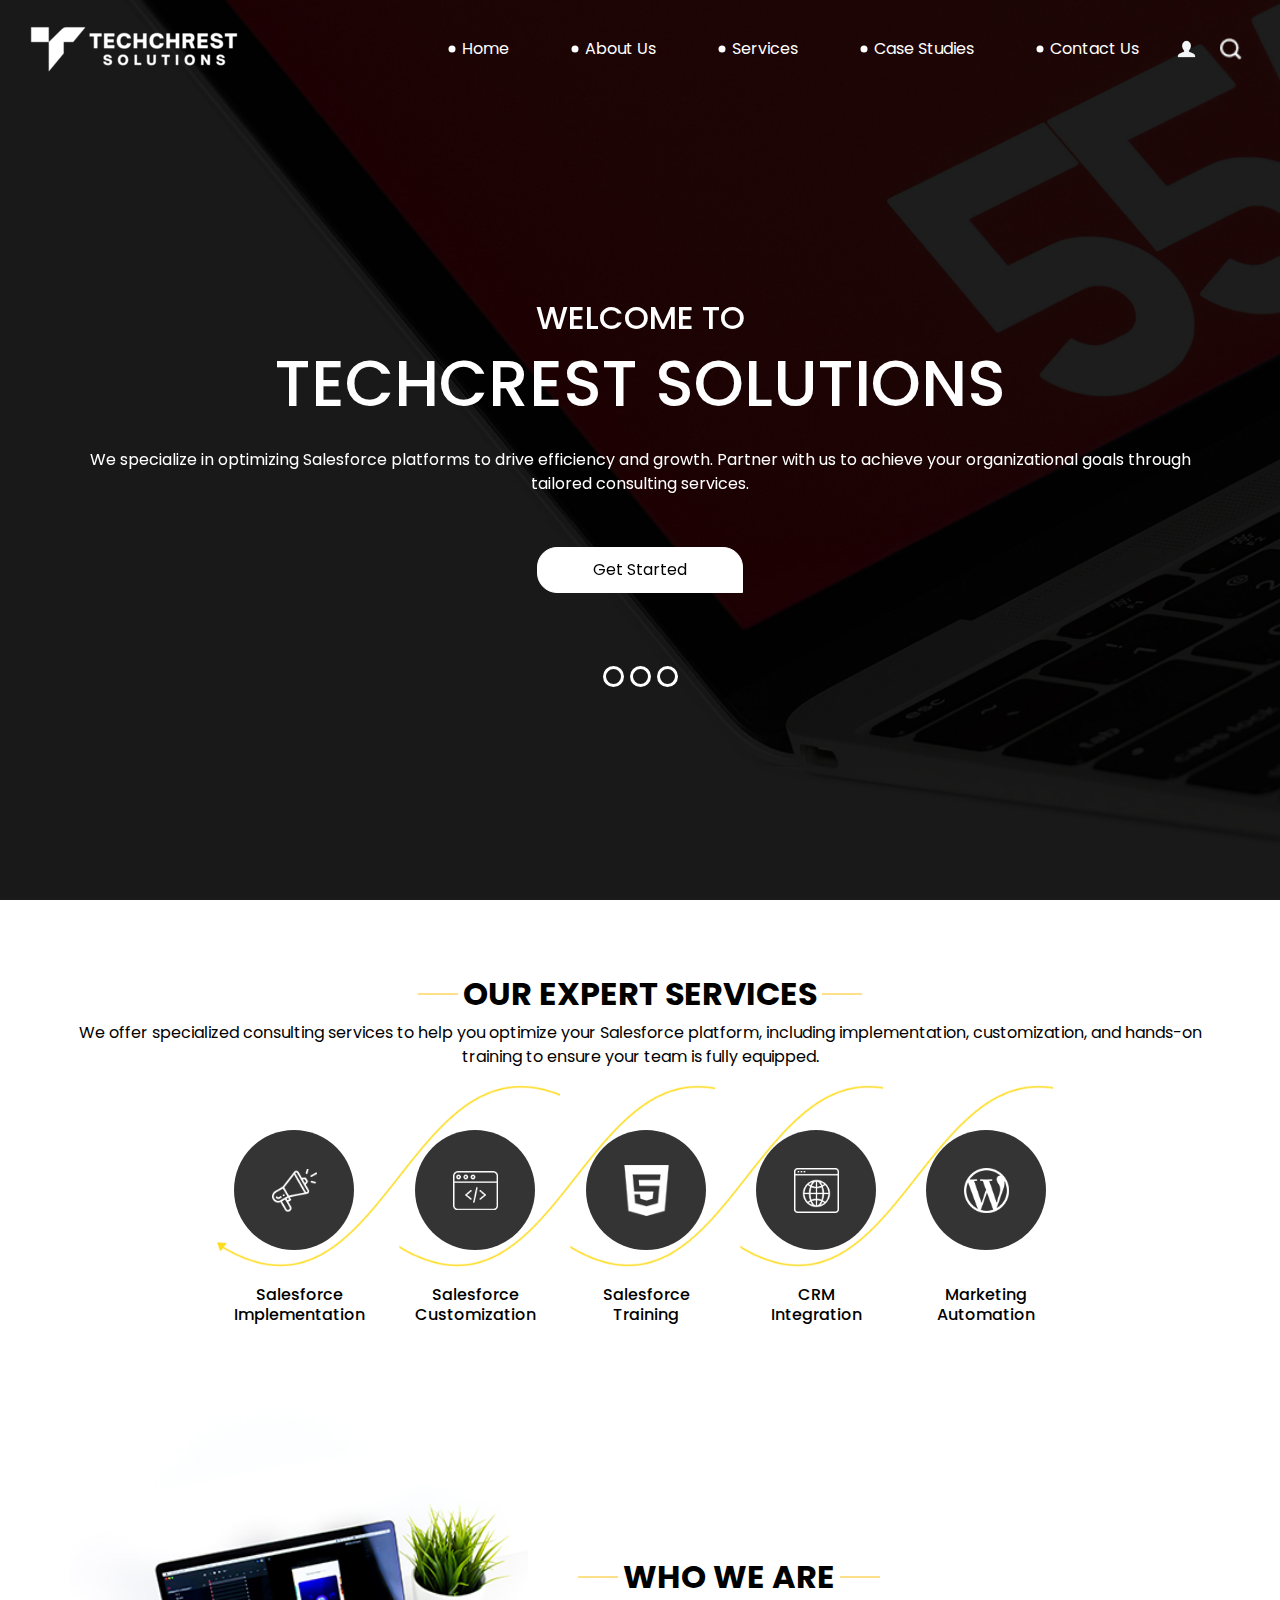
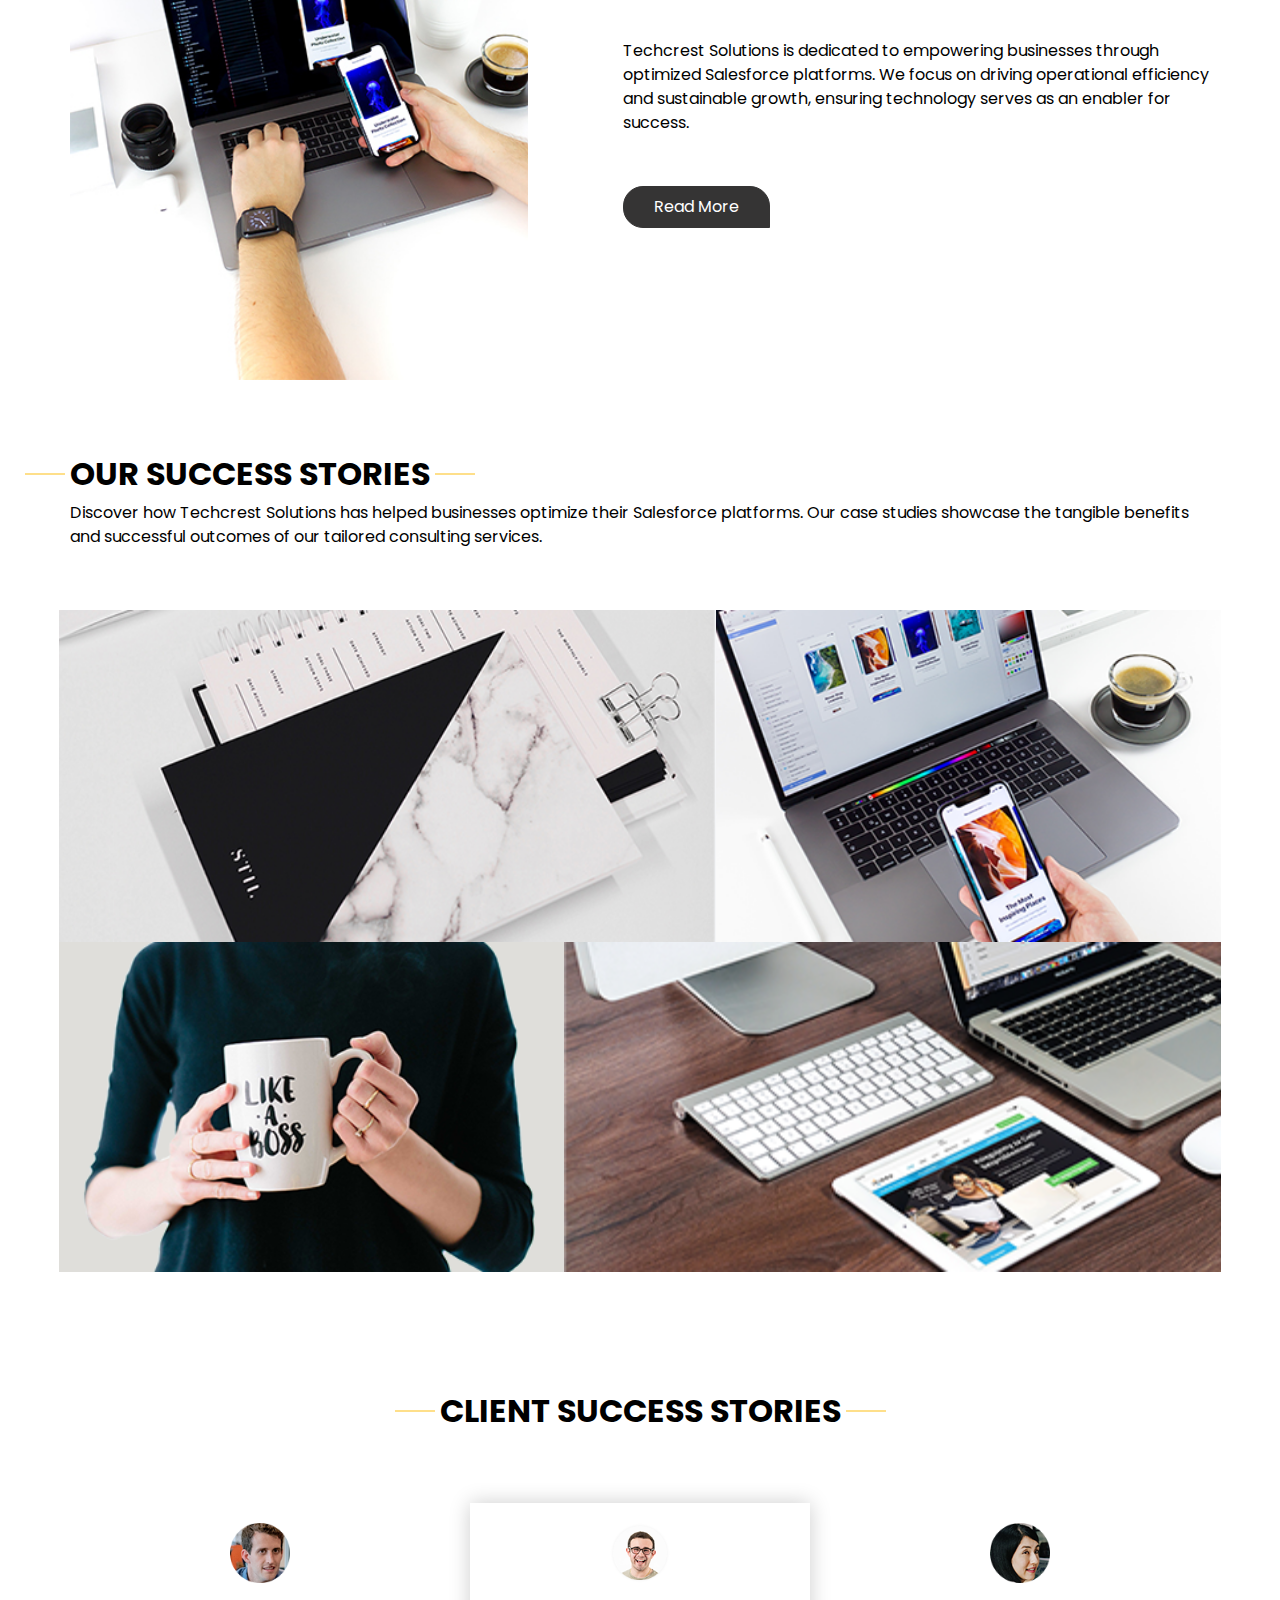
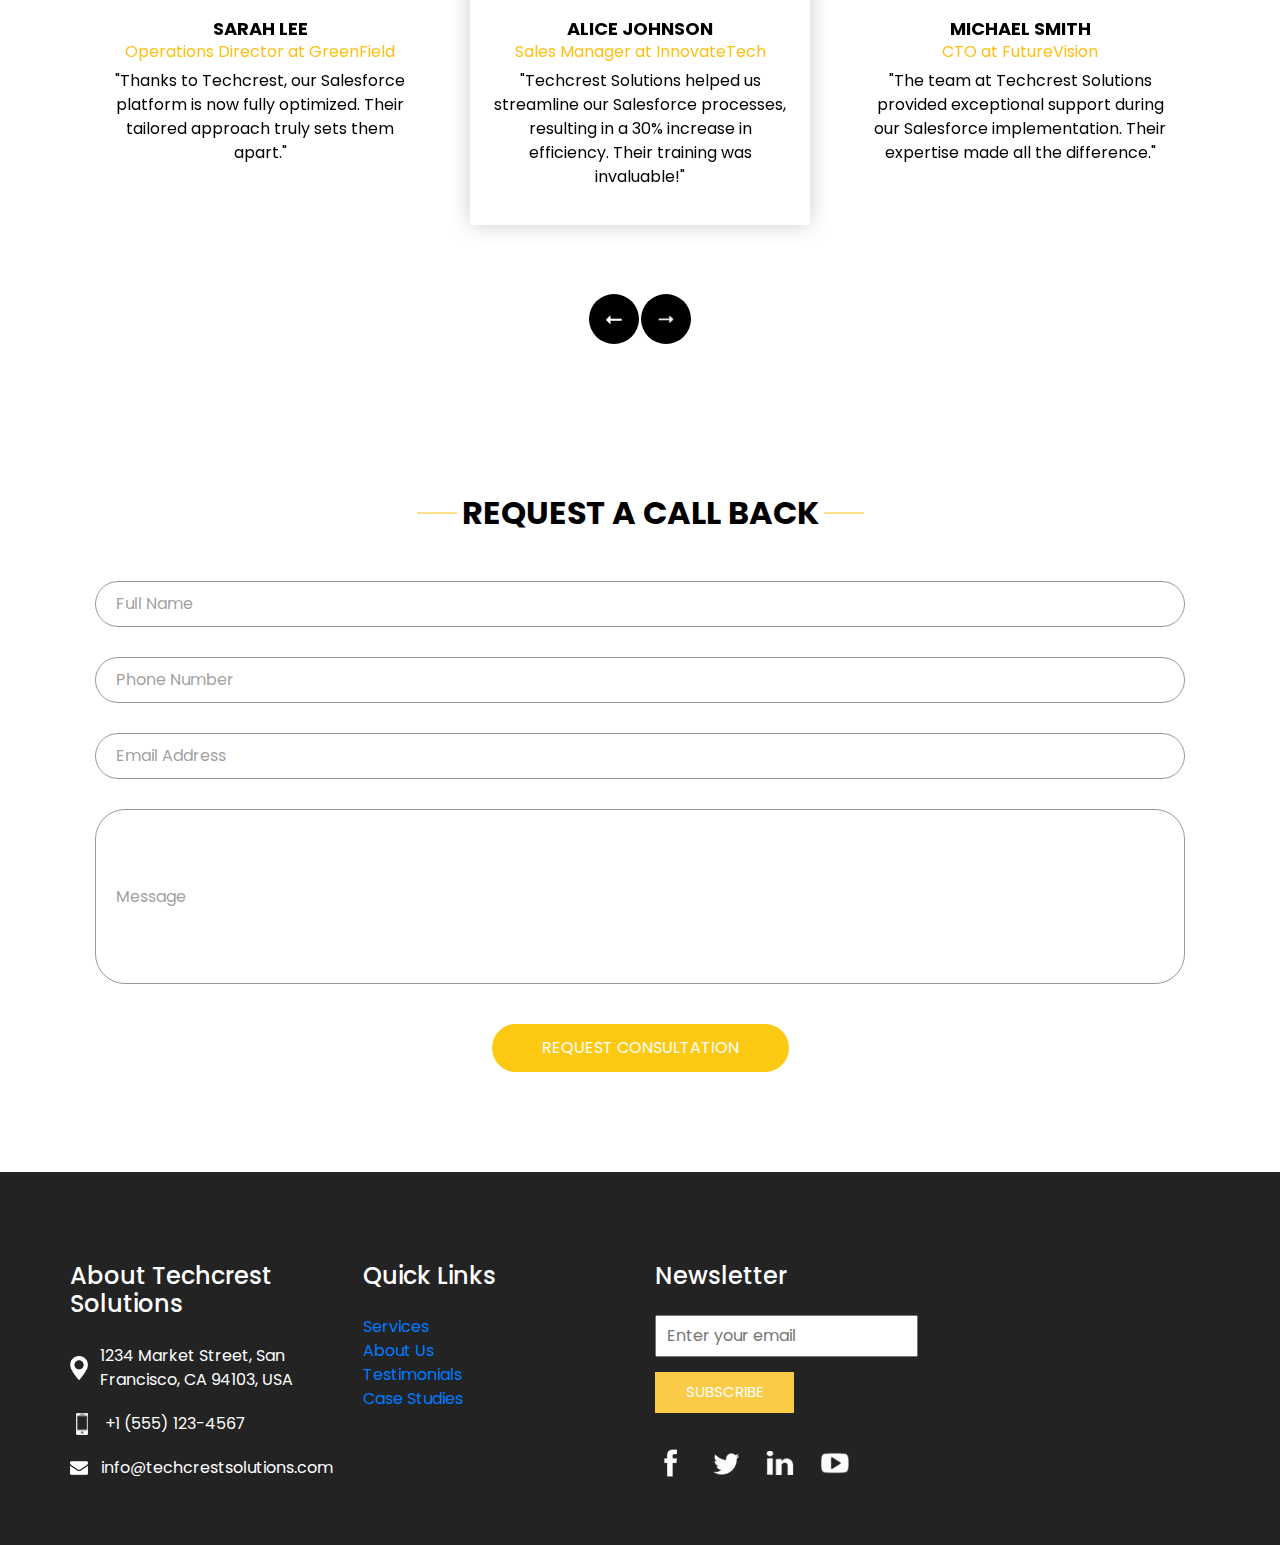
<file: index.html>
<!DOCTYPE html>
<html>

<head>
  <!-- Basic -->
  <meta charset="utf-8" />
  <meta http-equiv="X-UA-Compatible" content="IE=edge" />
  <!-- Mobile Metas -->
  <meta name="viewport" content="width=device-width, initial-scale=1, shrink-to-fit=no" />
  <!-- Site Metas -->
  <meta name="keywords" content="Salesforce, Consulting, CRM, Techcrest Solutions" />
  <meta name="description" content="Techcrest Solutions specializes in optimizing Salesforce platforms to drive efficiency and growth." />
  <meta name="author" content="Techcrest Solutions" />

  <title>Techcrest Solutions</title>

  <!-- slider stylesheet -->
  <link rel="stylesheet" type="text/css" href="https://cdnjs.cloudflare.com/ajax/libs/OwlCarousel2/2.3.4/assets/owl.carousel.min.css" />
  <!-- bootstrap core css -->
  <link rel="stylesheet" type="text/css" href="css/bootstrap.css" />
  <!-- fonts style -->
  <link href="https://fonts.googleapis.com/css?family=Open+Sans:400,700|Poppins:400,700&display=swap" rel="stylesheet">
  <!-- Custom styles for this template -->
  <link href="css/style.css" rel="stylesheet" />
  <!-- responsive style -->
  <link href="css/responsive.css" rel="stylesheet" />
</head>

<body>
  <div class="hero_area">
    <!-- header section starts -->
    <header class="header_section">
      <div class="container-fluid">
        <nav class="navbar navbar-expand-lg custom_nav-container pt-3">
          <a class="navbar-brand" href="index.html">
            <span>
              <img src="./images/logo.png" alt="Techcrest Solutions">
            </span>
          </a>
          <button class="navbar-toggler" type="button" data-toggle="collapse" data-target="#navbarSupportedContent" aria-controls="navbarSupportedContent" aria-expanded="false" aria-label="Toggle navigation">
            <span class="navbar-toggler-icon"></span>
          </button>

          <div class="collapse navbar-collapse" id="navbarSupportedContent">
            <div class="d-flex ml-auto flex-column flex-lg-row align-items-center">
              <ul class="navbar-nav">
                <li class="nav-item active">
                  <a class="nav-link" href="index.html">Home <span class="sr-only">(current)</span></a>
                </li>
                <li class="nav-item">
                  <a class="nav-link" href="#about">About Us</a>
                </li>
                <li class="nav-item">
                  <a class="nav-link" href="#services">Services</a>
                </li>
                <li class="nav-item">
                  <a class="nav-link" href="#portfolio">Case Studies</a>
                </li>
                <li class="nav-item">
                  <a class="nav-link" href="#contact">Contact Us</a>
                </li>
              </ul>
              <div class="user_option">
                <a href="">
                  <img src="images/user.png" alt="User">
                </a>
                <form class="form-inline my-2 my-lg-0 ml-0 ml-lg-4 mb-3 mb-lg-0">
                  <button class="btn my-2 my-sm-0 nav_search-btn" type="submit"></button>
                </form>
              </div>
            </div>
          </div>
        </nav>
      </div>
    </header>
    <!-- end header section -->
    <!-- slider section -->
    <section class="slider_section position-relative">
      <div class="container">
        <div id="carouselExampleIndicators" class="carousel slide" data-ride="carousel">
          <ol class="carousel-indicators">
            <li data-target="#carouselExampleIndicators" data-slide-to="0" class="active"></li>
            <li data-target="#carouselExampleIndicators" data-slide-to="1"></li>
            <li data-target="#carouselExampleIndicators" data-slide-to="2"></li>
          </ol>
          <div class="carousel-inner">
            <div class="carousel-item active">
              <div class="row">
                <div class="col">
                  <div class="detail-box">
                    <div>
                      <h2>Welcome to</h2>
                      <h1>Techcrest Solutions</h1>
                      <p>We specialize in optimizing Salesforce platforms to drive efficiency and growth. Partner with us to achieve your organizational goals through tailored consulting services.</p>
                      <div>
                        <a href="#contact">Get Started</a>
                      </div>
                    </div>
                  </div>
                </div>
              </div>
            </div>
            <!-- Repeat carousel items for more slides if needed -->
          </div>
        </div>
      </div>
    </section>
    <!-- end slider section -->
  </div>

  <!-- Services section -->
  <section class="do_section layout_padding">
    <div class="container">
      <div class="heading_container">
        <h2>
          Our Expert Services
        </h2>
        <p>
          We offer specialized consulting services to help you optimize your Salesforce platform, including implementation, customization, and hands-on training to ensure your team is fully equipped.
        </p>
      </div>
      <div class="do_container">
        <div class="box arrow-start arrow_bg">
          <div class="img-box">
            <img src="images/d-1.png" alt="">
          </div>
          <div class="detail-box">
            <h6>
              Salesforce<br>Implementation
            </h6>
          </div>
        </div>
        <div class="box arrow-middle arrow_bg">
          <div class="img-box">
            <img src="images/d-2.png" alt="">
          </div>
          <div class="detail-box">
            <h6>
              Salesforce<br>Customization
            </h6>
          </div>
        </div>
        <div class="box arrow-middle arrow_bg">
          <div class="img-box">
            <img src="images/d-3.png" alt="">
          </div>
          <div class="detail-box">
            <h6>
              Salesforce<br>Training
            </h6>
          </div>
        </div>
        <div class="box arrow-end arrow_bg">
          <div class="img-box">
            <img src="images/d-4.png" alt="">
          </div>
          <div class="detail-box">
            <h6>
              CRM<br>Integration
            </h6>
          </div>
        </div>
        <div class="box ">
          <div class="img-box">
            <img src="images/d-5.png" alt="">
          </div>
          <div class="detail-box">
            <h6>
              Marketing<br>Automation
            </h6>
          </div>
        </div>
      </div>
    </div>
  </section>
  <!-- end Services section -->

  <!-- About section -->
  <section id="about" class="who_section">
    <div class="container">
      <div class="row">
        <div class="col-md-5">
          <div class="img-box">
            <img src="images/who-img.jpg" alt="About Techcrest Solutions">
          </div>
        </div>
        <div class="col-md-7">
          <div class="detail-box">
            <div class="heading_container">
              <h2>Who We Are</h2>
            </div>
            <p>Techcrest Solutions is dedicated to empowering businesses through optimized Salesforce platforms. We focus on driving operational efficiency and sustainable growth, ensuring technology serves as an enabler for success.</p>
            <div>
              <a href="#">Read More</a>
            </div>
          </div>
        </div>
      </div>
    </div>
  </section>
  <!-- end About section -->

  <!-- Creative Works section -->
  <section id="portfolio" class="work_section layout_padding">
    <div class="container">
      <div class="heading_container">
        <h2>Our Success Stories</h2>
        <p>Discover how Techcrest Solutions has helped businesses optimize their Salesforce platforms. Our case studies showcase the tangible benefits and successful outcomes of our tailored consulting services.</p>
      </div>
      <div class="work_container layout_padding2">
        <div class="box b-1">
          <img src="images/w-1.png" alt="">
        </div>
        <div class="box b-2">
          <img src="images/w-2.png" alt="">
        </div>
        <div class="box b-3">
          <img src="images/w-3.png" alt="">
        </div>
        <div class="box b-4">
          <img src="images/w-4.png" alt="">
        </div>
      </div>
    </div>
  </section>
  <!-- end Creative Works section -->

  <!-- Testimonials section -->
  <section id="testimonials" class="client_section">
    <div class="container">
      <div class="heading_container">
        <h2>Client Success Stories</h2>
      </div>
      <div class="carousel-wrap">
        <div class="owl-carousel">
          <div class="item">
            <div class="box">
              <div class="img-box">
                <img src="images/c-1.png" alt="Alice Johnson">
              </div>
              <div class="detail-box">
                <h5>Alice Johnson<br><span>Sales Manager at InnovateTech</span></h5>
                <p>"Techcrest Solutions helped us streamline our Salesforce processes, resulting in a 30% increase in efficiency. Their training was invaluable!"</p>
              </div>
            </div>
          </div>
          <div class="item">
            <div class="box">
              <div class="img-box">
                <img src="images/c-2.png" alt="Michael Smith">
              </div>
              <div class="detail-box">
                <h5>Michael Smith<br><span>CTO at FutureVision</span></h5>
                <p>"The team at Techcrest Solutions provided exceptional support during our Salesforce implementation. Their expertise made all the difference."</p>
              </div>
            </div>
          </div>
          <div class="item">
            <div class="box">
              <div class="img-box">
                <img src="images/c-3.png" alt="Sarah Lee">
              </div>
              <div class="detail-box">
                <h5>Sarah Lee<br><span>Operations Director at GreenField</span></h5>
                <p>"Thanks to Techcrest, our Salesforce platform is now fully optimized. Their tailored approach truly sets them apart."</p>
              </div>
            </div>
          </div>
        </div>
      </div>
    </div>
  </section>
  <!-- end Testimonials section -->

  <!-- Contact section -->
  <section id="contact" class="contact_section layout_padding">
    <div class="container">
      <div class="heading_container">
        <h2>Request A Call Back</h2>
      </div>
      <div class="contact-form">
        <form action="">
          <div>
            <input type="text" placeholder="Full Name" required>
          </div>
          <div>
            <input type="text" placeholder="Phone Number" required>
          </div>
          <div>
            <input type="email" placeholder="Email Address" required>
          </div>
          <div>
            <input type="text" placeholder="Message" class="input_message">
          </div>
          <div class="d-flex justify-content-center">
            <button type="submit" class="btn_on-hover">Request Consultation</button>
          </div>
        </form>
      </div>
    </div>
  </section>
  <!-- end Contact section -->

  <!-- Footer section -->
  <section class="info_section">
    <div class="container">
      <div class="row">
        <div class="col-md-3">
          <div class="info_contact">
            <h5>About Techcrest Solutions</h5>
            <div>
              <div class="img-box">
                <img src="images/location-white.png" width="18px" alt="Location">
              </div>
              <p>1234 Market Street, San Francisco, CA 94103, USA</p>
            </div>
            <div>
              <div class="img-box">
                <img src="images/telephone-white.png" width="12px" alt="Telephone">
              </div>
              <p>+1 (555) 123-4567</p>
            </div>
            <div>
              <div class="img-box">
                <img src="images/envelope-white.png" width="18px" alt="Email">
              </div>
              <p>info@techcrestsolutions.com</p>
            </div>
          </div>
        </div>
        <div class="col-md-3">
          <div class="info_info">
            <h5>Quick Links</h5>
            <p>
              <a href="#services">Services</a><br>
              <a href="#about">About Us</a><br>
              <a href="#testimonials">Testimonials</a><br>
              <a href="#portfolio">Case Studies</a>
            </p>
          </div>
        </div>
        <div class="col-md-3">
          <div class="info_form">
            <h5>Newsletter</h5>
            <form action="">
              <input type="email" placeholder="Enter your email">
              <button>Subscribe</button>
            </form>
            <div class="social_box">
              <a href="">
                <img src="images/fb.png" alt="Facebook">
              </a>
              <a href="">
                <img src="images/twitter.png" alt="Twitter">
              </a>
              <a href="">
                <img src="images/linkedin.png" alt="LinkedIn">
              </a>
              <a href="">
                <img src="images/youtube.png" alt="YouTube">
              </a>
            </div>
          </div>
        </div>
      </div>
    </div>
  </section>
  <!-- end Footer section -->

  <script type="text/javascript" src="js/jquery-3.4.1.min.js"></script>
  <script type="text/javascript" src="js/bootstrap.js"></script>
  <script type="text/javascript" src="https://cdnjs.cloudflare.com/ajax/libs/OwlCarousel2/2.3.4/owl.carousel.min.js"></script>
  <!-- owl carousel script -->
  <script type="text/javascript">
    $(".owl-carousel").owlCarousel({
      loop: true,
      margin: 0,
      navText: [],
      center: true,
      autoplay: true,
      autoplayHoverPause: true,
      responsive: {
        0: {
          items: 1
        },
        1000: {
          items: 3
        }
      }
    });
  </script>
</body>

</html>
</file>
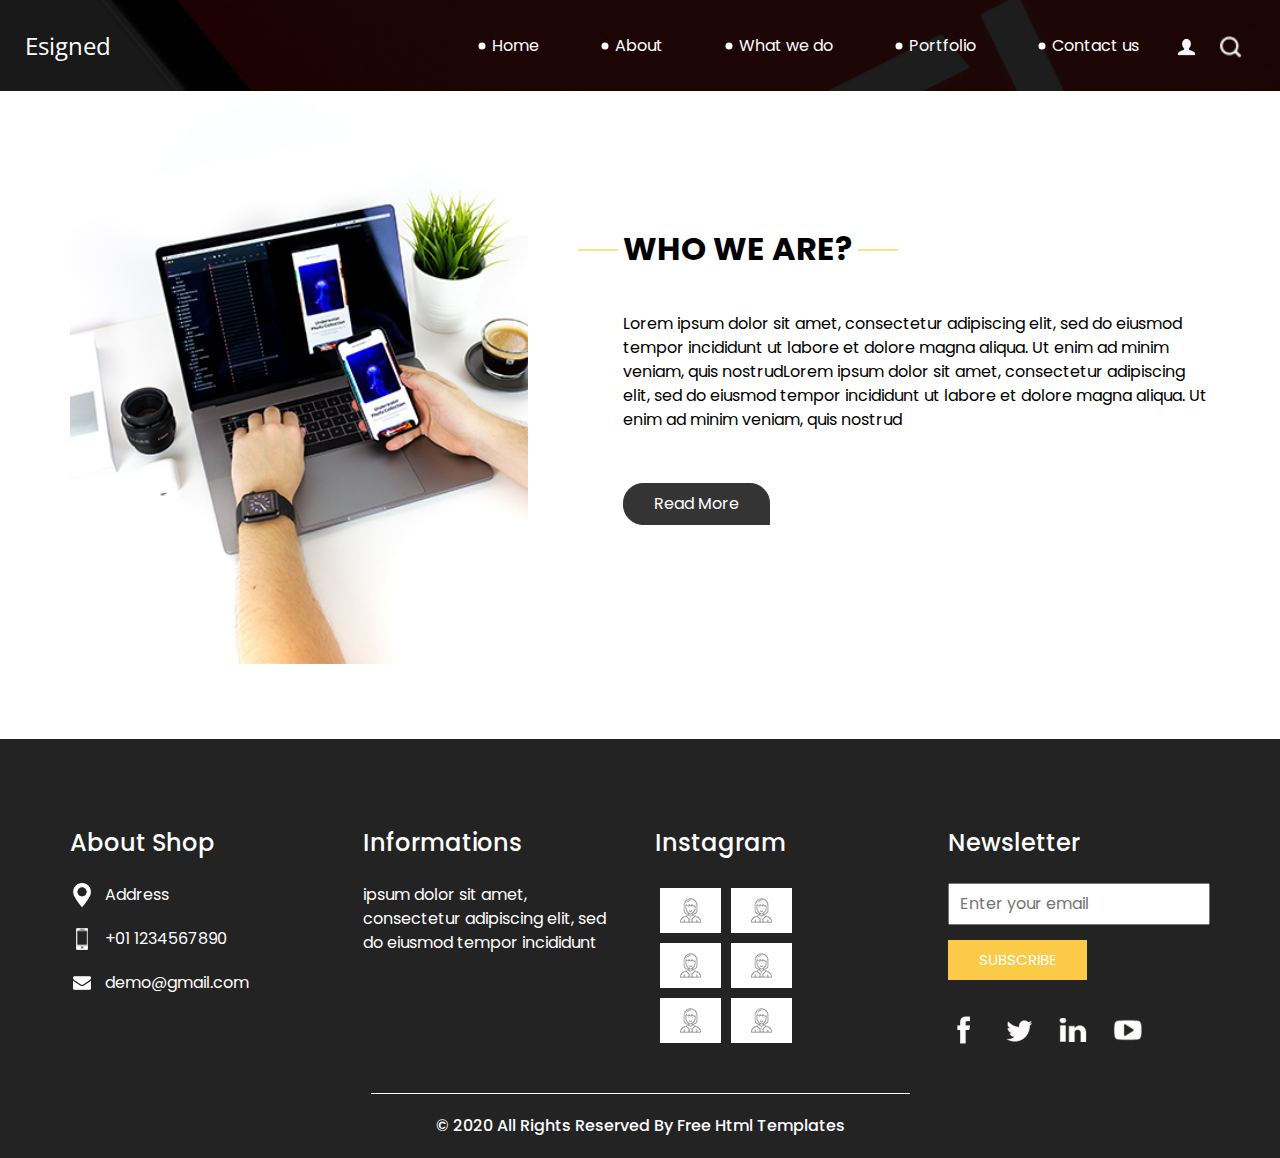
<file: about.html>
<!DOCTYPE html>
<html>

<head>
  <!-- Basic -->
  <meta charset="utf-8" />
  <meta http-equiv="X-UA-Compatible" content="IE=edge" />
  <!-- Mobile Metas -->
  <meta name="viewport" content="width=device-width, initial-scale=1, shrink-to-fit=no" />
  <!-- Site Metas -->
  <meta name="keywords" content="" />
  <meta name="description" content="" />
  <meta name="author" content="" />

  <title>Esigned</title>

  <!-- slider stylesheet -->
  <!-- slider stylesheet -->
  <link rel="stylesheet" type="text/css" href="https://cdnjs.cloudflare.com/ajax/libs/OwlCarousel2/2.3.4/assets/owl.carousel.min.css" />

  <!-- bootstrap core css -->
  <link rel="stylesheet" type="text/css" href="css/bootstrap.css" />

  <!-- fonts style -->
  <link href="https://fonts.googleapis.com/css?family=Open+Sans:400,700|Poppins:400,700&display=swap" rel="stylesheet">
  <!-- Custom styles for this template -->
  <link href="css/style.css" rel="stylesheet" />
  <!-- responsive style -->
  <link href="css/responsive.css" rel="stylesheet" />
</head>

<body class="sub_page">
  <div class="hero_area">
    <!-- header section strats -->
    <header class="header_section">
      <div class="container-fluid">
        <nav class="navbar navbar-expand-lg custom_nav-container pt-3">
          <a class="navbar-brand" href="index.html">
            <span>
              Esigned
            </span>
          </a>
          <button class="navbar-toggler" type="button" data-toggle="collapse" data-target="#navbarSupportedContent" aria-controls="navbarSupportedContent" aria-expanded="false" aria-label="Toggle navigation">
            <span class="navbar-toggler-icon"></span>
          </button>

          <div class="collapse navbar-collapse" id="navbarSupportedContent">
            <div class="d-flex ml-auto flex-column flex-lg-row align-items-center">
              <ul class="navbar-nav  ">
                <li class="nav-item active">
                  <a class="nav-link" href="index.html">Home <span class="sr-only">(current)</span></a>
                </li>
                <li class="nav-item">
                  <a class="nav-link" href="about.html"> About </a>
                </li>
                <li class="nav-item">
                  <a class="nav-link" href="do.html"> What we do </a>
                </li>
                <li class="nav-item">
                  <a class="nav-link" href="portfolio.html"> Portfolio </a>
                </li>
                <li class="nav-item">
                  <a class="nav-link" href="contact.html">Contact us</a>
                </li>
              </ul>
              <div class="user_option">
                <a href="">
                  <img src="images/user.png" alt="">
                </a>
                <form class="form-inline my-2 my-lg-0 ml-0 ml-lg-4 mb-3 mb-lg-0">
                  <button class="btn  my-2 my-sm-0 nav_search-btn" type="submit"></button>
                </form>
              </div>
            </div>
          </div>
        </nav>
      </div>
    </header>
    <!-- end header section -->
  </div>


  <!-- who section -->

  <section class="who_section layout_padding">
    <div class="container">
      <div class="row">
        <div class="col-md-5">
          <div class="img-box">
            <img src="images/who-img.jpg" alt="">
          </div>
        </div>
        <div class="col-md-7">
          <div class="detail-box">
            <div class="heading_container">
              <h2>
                WHO WE ARE?
              </h2>
            </div>
            <p>
              Lorem ipsum dolor sit amet, consectetur adipiscing elit, sed do eiusmod tempor incididunt ut labore et
              dolore magna aliqua. Ut enim ad minim veniam, quis nostrudLorem ipsum dolor sit amet, consectetur
              adipiscing elit, sed do eiusmod tempor incididunt ut labore et dolore magna aliqua. Ut enim ad minim
              veniam, quis nostrud
            </p>
            <div>
              <a href="">
                Read More
              </a>
            </div>
          </div>
        </div>
      </div>
    </div>
  </section>

  <!-- end who section -->


  <!-- info section -->
  <section class="info_section ">
    <div class="container">
      <div class="row">
        <div class="col-md-3">
          <div class="info_contact">
            <h5>
              About Shop
            </h5>
            <div>
              <div class="img-box">
                <img src="images/location-white.png" width="18px" alt="">
              </div>
              <p>
                Address
              </p>
            </div>
            <div>
              <div class="img-box">
                <img src="images/telephone-white.png" width="12px" alt="">
              </div>
              <p>
                +01 1234567890
              </p>
            </div>
            <div>
              <div class="img-box">
                <img src="images/envelope-white.png" width="18px" alt="">
              </div>
              <p>
                demo@gmail.com
              </p>
            </div>
          </div>
        </div>
        <div class="col-md-3">
          <div class="info_info">
            <h5>
              Informations
            </h5>
            <p>
              ipsum dolor sit amet, consectetur adipiscing elit, sed do eiusmod tempor incididunt
            </p>
          </div>
        </div>

        <div class="col-md-3">
          <div class="info_insta">
            <h5>
              Instagram
            </h5>
            <div class="insta_container">
              <div>
                <a href="">
                  <div class="insta-box b-1">
                    <img src="images/insta.png" alt="">
                  </div>
                </a>
                <a href="">
                  <div class="insta-box b-2">
                    <img src="images/insta.png" alt="">
                  </div>
                </a>
              </div>

              <div>
                <a href="">
                  <div class="insta-box b-3">
                    <img src="images/insta.png" alt="">
                  </div>
                </a>
                <a href="">
                  <div class="insta-box b-4">
                    <img src="images/insta.png" alt="">
                  </div>
                </a>
              </div>
              <div>
                <a href="">
                  <div class="insta-box b-3">
                    <img src="images/insta.png" alt="">
                  </div>
                </a>
                <a href="">
                  <div class="insta-box b-4">
                    <img src="images/insta.png" alt="">
                  </div>
                </a>
              </div>
            </div>
          </div>
        </div>
        <div class="col-md-3">
          <div class="info_form ">
            <h5>
              Newsletter
            </h5>
            <form action="">
              <input type="email" placeholder="Enter your email">
              <button>
                Subscribe
              </button>
            </form>
            <div class="social_box">
              <a href="">
                <img src="images/fb.png" alt="">
              </a>
              <a href="">
                <img src="images/twitter.png" alt="">
              </a>
              <a href="">
                <img src="images/linkedin.png" alt="">
              </a>
              <a href="">
                <img src="images/youtube.png" alt="">
              </a>
            </div>
          </div>
        </div>
      </div>
    </div>
  </section>

  <!-- end info_section -->


  <!-- footer section -->
  <section class="container-fluid footer_section">
    <p>
      &copy; 2020 All Rights Reserved By
      <a href="https://html.design/">Free Html Templates</a>
    </p>
  </section>
  <!-- footer section -->

  <script type="text/javascript" src="js/jquery-3.4.1.min.js"></script>
  <script type="text/javascript" src="js/bootstrap.js"></script>
  <script type="text/javascript" src="https://cdnjs.cloudflare.com/ajax/libs/OwlCarousel2/2.3.4/owl.carousel.min.js">
  </script>
  <!-- owl carousel script 
    -->
  <script type="text/javascript">
    $(".owl-carousel").owlCarousel({
      loop: true,
      margin: 0,
      navText: [],
      center: true,
      autoplay: true,
      autoplayHoverPause: true,
      responsive: {
        0: {
          items: 1
        },
        1000: {
          items: 3
        }
      }
    });
  </script>
  <!-- end owl carousel script -->

</body>

</html>
</file>
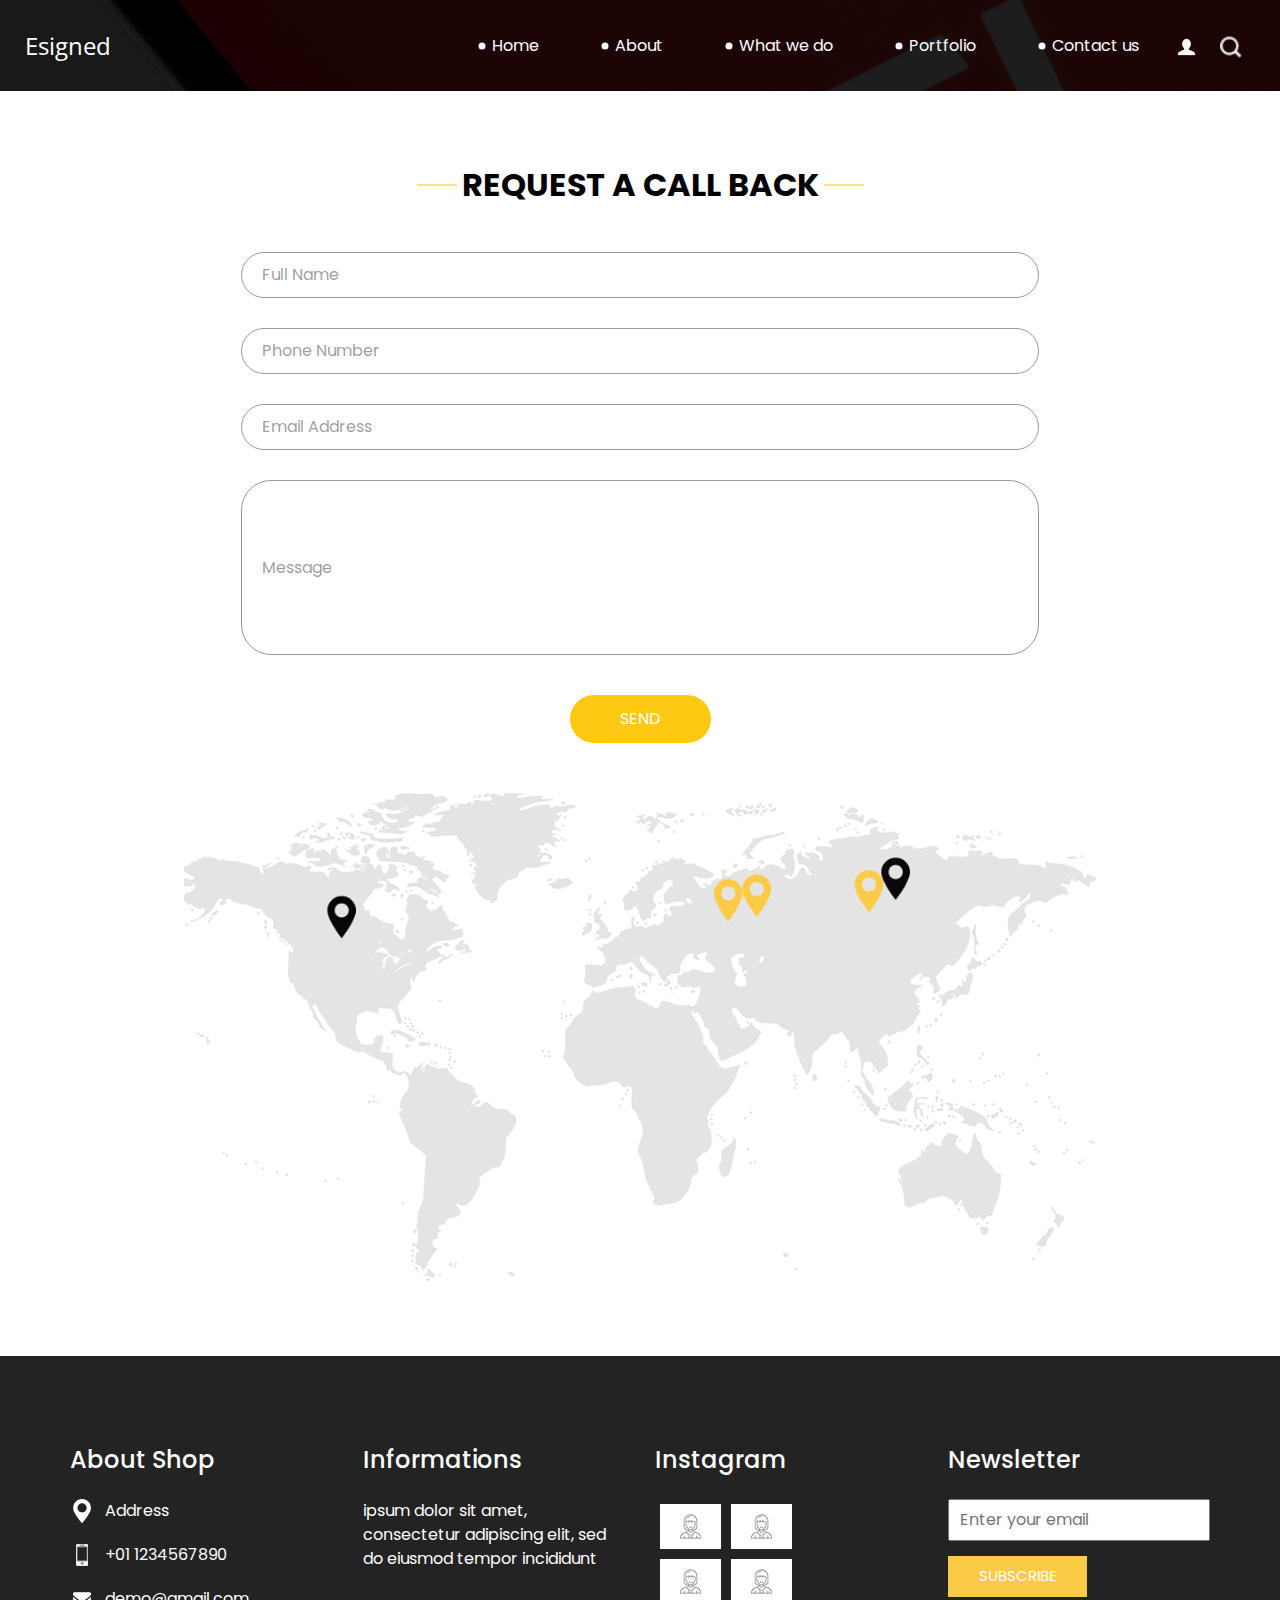
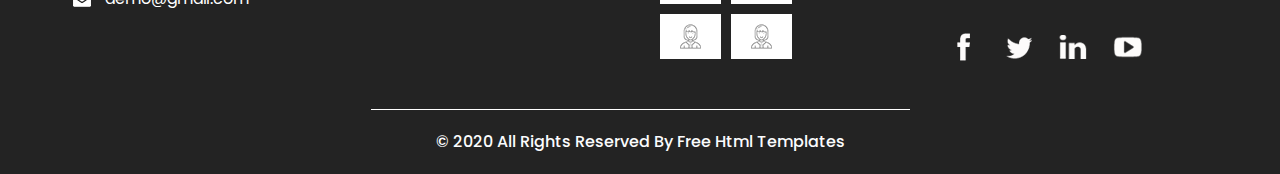
<file: contact.html>
<!DOCTYPE html>
<html>

<head>
  <!-- Basic -->
  <meta charset="utf-8" />
  <meta http-equiv="X-UA-Compatible" content="IE=edge" />
  <!-- Mobile Metas -->
  <meta name="viewport" content="width=device-width, initial-scale=1, shrink-to-fit=no" />
  <!-- Site Metas -->
  <meta name="keywords" content="" />
  <meta name="description" content="" />
  <meta name="author" content="" />

  <title>Esigned</title>

  <!-- slider stylesheet -->
  <!-- slider stylesheet -->
  <link rel="stylesheet" type="text/css" href="https://cdnjs.cloudflare.com/ajax/libs/OwlCarousel2/2.3.4/assets/owl.carousel.min.css" />

  <!-- bootstrap core css -->
  <link rel="stylesheet" type="text/css" href="css/bootstrap.css" />

  <!-- fonts style -->
  <link href="https://fonts.googleapis.com/css?family=Open+Sans:400,700|Poppins:400,700&display=swap" rel="stylesheet">
  <!-- Custom styles for this template -->
  <link href="css/style.css" rel="stylesheet" />
  <!-- responsive style -->
  <link href="css/responsive.css" rel="stylesheet" />
</head>

<body class="sub_page">
  <div class="hero_area">
    <!-- header section strats -->
    <header class="header_section">
      <div class="container-fluid">
        <nav class="navbar navbar-expand-lg custom_nav-container pt-3">
          <a class="navbar-brand" href="index.html">
            <span>
              Esigned
            </span>
          </a>
          <button class="navbar-toggler" type="button" data-toggle="collapse" data-target="#navbarSupportedContent" aria-controls="navbarSupportedContent" aria-expanded="false" aria-label="Toggle navigation">
            <span class="navbar-toggler-icon"></span>
          </button>

          <div class="collapse navbar-collapse" id="navbarSupportedContent">
            <div class="d-flex ml-auto flex-column flex-lg-row align-items-center">
              <ul class="navbar-nav  ">
                <li class="nav-item active">
                  <a class="nav-link" href="index.html">Home <span class="sr-only">(current)</span></a>
                </li>
                <li class="nav-item">
                  <a class="nav-link" href="about.html"> About </a>
                </li>
                <li class="nav-item">
                  <a class="nav-link" href="do.html"> What we do </a>
                </li>
                <li class="nav-item">
                  <a class="nav-link" href="portfolio.html"> Portfolio </a>
                </li>
                <li class="nav-item">
                  <a class="nav-link" href="contact.html">Contact us</a>
                </li>
              </ul>
              <div class="user_option">
                <a href="">
                  <img src="images/user.png" alt="">
                </a>
                <form class="form-inline my-2 my-lg-0 ml-0 ml-lg-4 mb-3 mb-lg-0">
                  <button class="btn  my-2 my-sm-0 nav_search-btn" type="submit"></button>
                </form>
              </div>
            </div>
          </div>
        </nav>
      </div>
    </header>
    <!-- end header section -->
  </div>

  <!-- contact section -->

  <section class="contact_section layout_padding">
    <div class="container">

      <div class="heading_container">
        <h2>
          Request A Call Back
        </h2>
      </div>
      <div class="">
        <div class="">
          <div class="row">
            <div class="col-md-9 mx-auto">
              <div class="contact-form">
                <form action="">
                  <div>
                    <input type="text" placeholder="Full Name ">
                  </div>
                  <div>
                    <input type="text" placeholder="Phone Number">
                  </div>
                  <div>
                    <input type="email" placeholder="Email Address">
                  </div>
                  <div>
                    <input type="text" placeholder="Message" class="input_message">
                  </div>
                  <div class="d-flex justify-content-center">
                    <button type="submit" class="btn_on-hover">
                      Send
                    </button>
                  </div>
                </form>
              </div>
            </div>
          </div>
        </div>
      </div>
      <div class="map_img-box">
        <img src="images/map-img.png" alt="">
      </div>
    </div>
  </section>


  <!-- end contact section -->


  <!-- info section -->
  <section class="info_section ">
    <div class="container">
      <div class="row">
        <div class="col-md-3">
          <div class="info_contact">
            <h5>
              About Shop
            </h5>
            <div>
              <div class="img-box">
                <img src="images/location-white.png" width="18px" alt="">
              </div>
              <p>
                Address
              </p>
            </div>
            <div>
              <div class="img-box">
                <img src="images/telephone-white.png" width="12px" alt="">
              </div>
              <p>
                +01 1234567890
              </p>
            </div>
            <div>
              <div class="img-box">
                <img src="images/envelope-white.png" width="18px" alt="">
              </div>
              <p>
                demo@gmail.com
              </p>
            </div>
          </div>
        </div>
        <div class="col-md-3">
          <div class="info_info">
            <h5>
              Informations
            </h5>
            <p>
              ipsum dolor sit amet, consectetur adipiscing elit, sed do eiusmod tempor incididunt
            </p>
          </div>
        </div>

        <div class="col-md-3">
          <div class="info_insta">
            <h5>
              Instagram
            </h5>
            <div class="insta_container">
              <div>
                <a href="">
                  <div class="insta-box b-1">
                    <img src="images/insta.png" alt="">
                  </div>
                </a>
                <a href="">
                  <div class="insta-box b-2">
                    <img src="images/insta.png" alt="">
                  </div>
                </a>
              </div>

              <div>
                <a href="">
                  <div class="insta-box b-3">
                    <img src="images/insta.png" alt="">
                  </div>
                </a>
                <a href="">
                  <div class="insta-box b-4">
                    <img src="images/insta.png" alt="">
                  </div>
                </a>
              </div>
              <div>
                <a href="">
                  <div class="insta-box b-3">
                    <img src="images/insta.png" alt="">
                  </div>
                </a>
                <a href="">
                  <div class="insta-box b-4">
                    <img src="images/insta.png" alt="">
                  </div>
                </a>
              </div>
            </div>
          </div>
        </div>
        <div class="col-md-3">
          <div class="info_form ">
            <h5>
              Newsletter
            </h5>
            <form action="">
              <input type="email" placeholder="Enter your email">
              <button>
                Subscribe
              </button>
            </form>
            <div class="social_box">
              <a href="">
                <img src="images/fb.png" alt="">
              </a>
              <a href="">
                <img src="images/twitter.png" alt="">
              </a>
              <a href="">
                <img src="images/linkedin.png" alt="">
              </a>
              <a href="">
                <img src="images/youtube.png" alt="">
              </a>
            </div>
          </div>
        </div>
      </div>
    </div>
  </section>

  <!-- end info_section -->


  <!-- footer section -->
  <section class="container-fluid footer_section">
    <p>
      &copy; 2020 All Rights Reserved By
      <a href="https://html.design/">Free Html Templates</a>
    </p>
  </section>
  <!-- footer section -->

  <script type="text/javascript" src="js/jquery-3.4.1.min.js"></script>
  <script type="text/javascript" src="js/bootstrap.js"></script>
  <script type="text/javascript" src="https://cdnjs.cloudflare.com/ajax/libs/OwlCarousel2/2.3.4/owl.carousel.min.js">
  </script>
  <!-- owl carousel script 
    -->
  <script type="text/javascript">
    $(".owl-carousel").owlCarousel({
      loop: true,
      margin: 0,
      navText: [],
      center: true,
      autoplay: true,
      autoplayHoverPause: true,
      responsive: {
        0: {
          items: 1
        },
        1000: {
          items: 3
        }
      }
    });
  </script>
  <!-- end owl carousel script -->

</body>

</html>
</file>
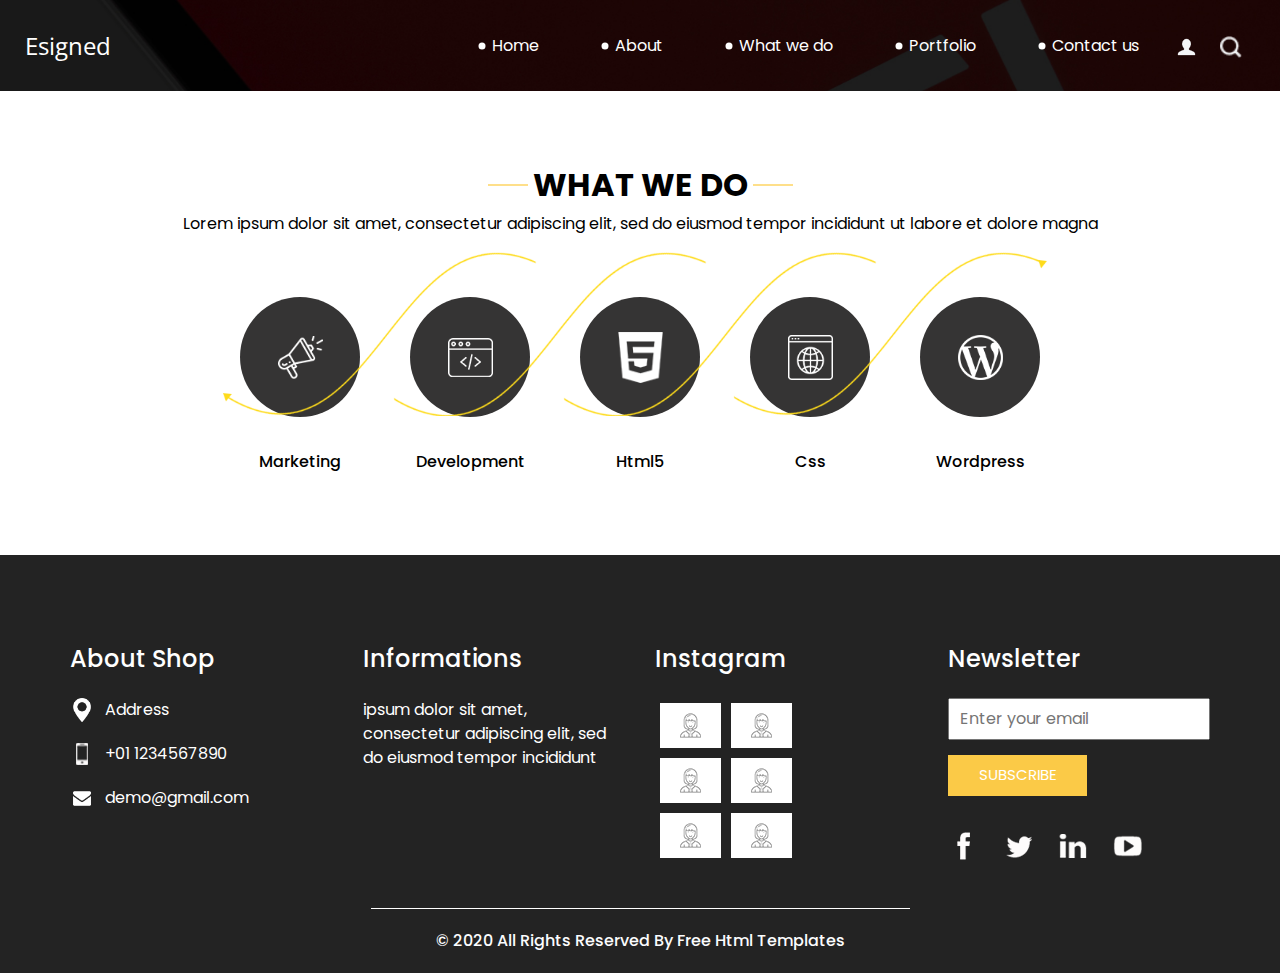
<file: do.html>
<!DOCTYPE html>
<html>

<head>
  <!-- Basic -->
  <meta charset="utf-8" />
  <meta http-equiv="X-UA-Compatible" content="IE=edge" />
  <!-- Mobile Metas -->
  <meta name="viewport" content="width=device-width, initial-scale=1, shrink-to-fit=no" />
  <!-- Site Metas -->
  <meta name="keywords" content="" />
  <meta name="description" content="" />
  <meta name="author" content="" />

  <title>Esigned</title>

  <!-- slider stylesheet -->
  <!-- slider stylesheet -->
  <link rel="stylesheet" type="text/css" href="https://cdnjs.cloudflare.com/ajax/libs/OwlCarousel2/2.3.4/assets/owl.carousel.min.css" />

  <!-- bootstrap core css -->
  <link rel="stylesheet" type="text/css" href="css/bootstrap.css" />

  <!-- fonts style -->
  <link href="https://fonts.googleapis.com/css?family=Open+Sans:400,700|Poppins:400,700&display=swap" rel="stylesheet">
  <!-- Custom styles for this template -->
  <link href="css/style.css" rel="stylesheet" />
  <!-- responsive style -->
  <link href="css/responsive.css" rel="stylesheet" />
</head>

<body class="sub_page">
  <div class="hero_area">
    <!-- header section strats -->
    <header class="header_section">
      <div class="container-fluid">
        <nav class="navbar navbar-expand-lg custom_nav-container pt-3">
          <a class="navbar-brand" href="index.html">
            <span>
              Esigned
            </span>
          </a>
          <button class="navbar-toggler" type="button" data-toggle="collapse" data-target="#navbarSupportedContent" aria-controls="navbarSupportedContent" aria-expanded="false" aria-label="Toggle navigation">
            <span class="navbar-toggler-icon"></span>
          </button>

          <div class="collapse navbar-collapse" id="navbarSupportedContent">
            <div class="d-flex ml-auto flex-column flex-lg-row align-items-center">
              <ul class="navbar-nav  ">
                <li class="nav-item active">
                  <a class="nav-link" href="index.html">Home <span class="sr-only">(current)</span></a>
                </li>
                <li class="nav-item">
                  <a class="nav-link" href="about.html"> About </a>
                </li>
                <li class="nav-item">
                  <a class="nav-link" href="do.html"> What we do </a>
                </li>
                <li class="nav-item">
                  <a class="nav-link" href="portfolio.html"> Portfolio </a>
                </li>
                <li class="nav-item">
                  <a class="nav-link" href="contact.html">Contact us</a>
                </li>
              </ul>
              <div class="user_option">
                <a href="">
                  <img src="images/user.png" alt="">
                </a>
                <form class="form-inline my-2 my-lg-0 ml-0 ml-lg-4 mb-3 mb-lg-0">
                  <button class="btn  my-2 my-sm-0 nav_search-btn" type="submit"></button>
                </form>
              </div>
            </div>
          </div>
        </nav>
      </div>
    </header>
    <!-- end header section -->
  </div>

  <!-- do section -->

  <section class="do_section layout_padding">
    <div class="container">
      <div class="heading_container">
        <h2>
          What we do
        </h2>
        <p>
          Lorem ipsum dolor sit amet, consectetur adipiscing elit, sed do eiusmod tempor incididunt ut labore et dolore
          magna
        </p>
      </div>
      <div class="do_container">
        <div class="box arrow-start arrow_bg">
          <div class="img-box">
            <img src="images/d-1.png" alt="">
          </div>
          <div class="detail-box">
            <h6>
              Marketing
            </h6>
          </div>
        </div>
        <div class="box arrow-middle arrow_bg">
          <div class="img-box">
            <img src="images/d-2.png" alt="">
          </div>
          <div class="detail-box">
            <h6>
              Development
            </h6>
          </div>
        </div>
        <div class="box arrow-middle arrow_bg">
          <div class="img-box">
            <img src="images/d-3.png" alt="">
          </div>
          <div class="detail-box">
            <h6>
              Html5
            </h6>
          </div>
        </div>
        <div class="box arrow-end arrow_bg">
          <div class="img-box">
            <img src="images/d-4.png" alt="">
          </div>
          <div class="detail-box">
            <h6>
              Css
            </h6>
          </div>
        </div>
        <div class="box ">
          <div class="img-box">
            <img src="images/d-5.png" alt="">
          </div>
          <div class="detail-box">
            <h6>
              Wordpress
            </h6>
          </div>
        </div>
      </div>
    </div>
  </section>

  <!-- end do section -->

  <!-- info section -->
  <section class="info_section ">
    <div class="container">
      <div class="row">
        <div class="col-md-3">
          <div class="info_contact">
            <h5>
              About Shop
            </h5>
            <div>
              <div class="img-box">
                <img src="images/location-white.png" width="18px" alt="">
              </div>
              <p>
                Address
              </p>
            </div>
            <div>
              <div class="img-box">
                <img src="images/telephone-white.png" width="12px" alt="">
              </div>
              <p>
                +01 1234567890
              </p>
            </div>
            <div>
              <div class="img-box">
                <img src="images/envelope-white.png" width="18px" alt="">
              </div>
              <p>
                demo@gmail.com
              </p>
            </div>
          </div>
        </div>
        <div class="col-md-3">
          <div class="info_info">
            <h5>
              Informations
            </h5>
            <p>
              ipsum dolor sit amet, consectetur adipiscing elit, sed do eiusmod tempor incididunt
            </p>
          </div>
        </div>

        <div class="col-md-3">
          <div class="info_insta">
            <h5>
              Instagram
            </h5>
            <div class="insta_container">
              <div>
                <a href="">
                  <div class="insta-box b-1">
                    <img src="images/insta.png" alt="">
                  </div>
                </a>
                <a href="">
                  <div class="insta-box b-2">
                    <img src="images/insta.png" alt="">
                  </div>
                </a>
              </div>

              <div>
                <a href="">
                  <div class="insta-box b-3">
                    <img src="images/insta.png" alt="">
                  </div>
                </a>
                <a href="">
                  <div class="insta-box b-4">
                    <img src="images/insta.png" alt="">
                  </div>
                </a>
              </div>
              <div>
                <a href="">
                  <div class="insta-box b-3">
                    <img src="images/insta.png" alt="">
                  </div>
                </a>
                <a href="">
                  <div class="insta-box b-4">
                    <img src="images/insta.png" alt="">
                  </div>
                </a>
              </div>
            </div>
          </div>
        </div>
        <div class="col-md-3">
          <div class="info_form ">
            <h5>
              Newsletter
            </h5>
            <form action="">
              <input type="email" placeholder="Enter your email">
              <button>
                Subscribe
              </button>
            </form>
            <div class="social_box">
              <a href="">
                <img src="images/fb.png" alt="">
              </a>
              <a href="">
                <img src="images/twitter.png" alt="">
              </a>
              <a href="">
                <img src="images/linkedin.png" alt="">
              </a>
              <a href="">
                <img src="images/youtube.png" alt="">
              </a>
            </div>
          </div>
        </div>
      </div>
    </div>
  </section>

  <!-- end info_section -->


  <!-- footer section -->
  <section class="container-fluid footer_section">
    <p>
      &copy; 2020 All Rights Reserved By
      <a href="https://html.design/">Free Html Templates</a>
    </p>
  </section>
  <!-- footer section -->

  <script type="text/javascript" src="js/jquery-3.4.1.min.js"></script>
  <script type="text/javascript" src="js/bootstrap.js"></script>
  <script type="text/javascript" src="https://cdnjs.cloudflare.com/ajax/libs/OwlCarousel2/2.3.4/owl.carousel.min.js">
  </script>
  <!-- owl carousel script 
    -->
  <script type="text/javascript">
    $(".owl-carousel").owlCarousel({
      loop: true,
      margin: 0,
      navText: [],
      center: true,
      autoplay: true,
      autoplayHoverPause: true,
      responsive: {
        0: {
          items: 1
        },
        1000: {
          items: 3
        }
      }
    });
  </script>
  <!-- end owl carousel script -->

</body>

</html>
</file>
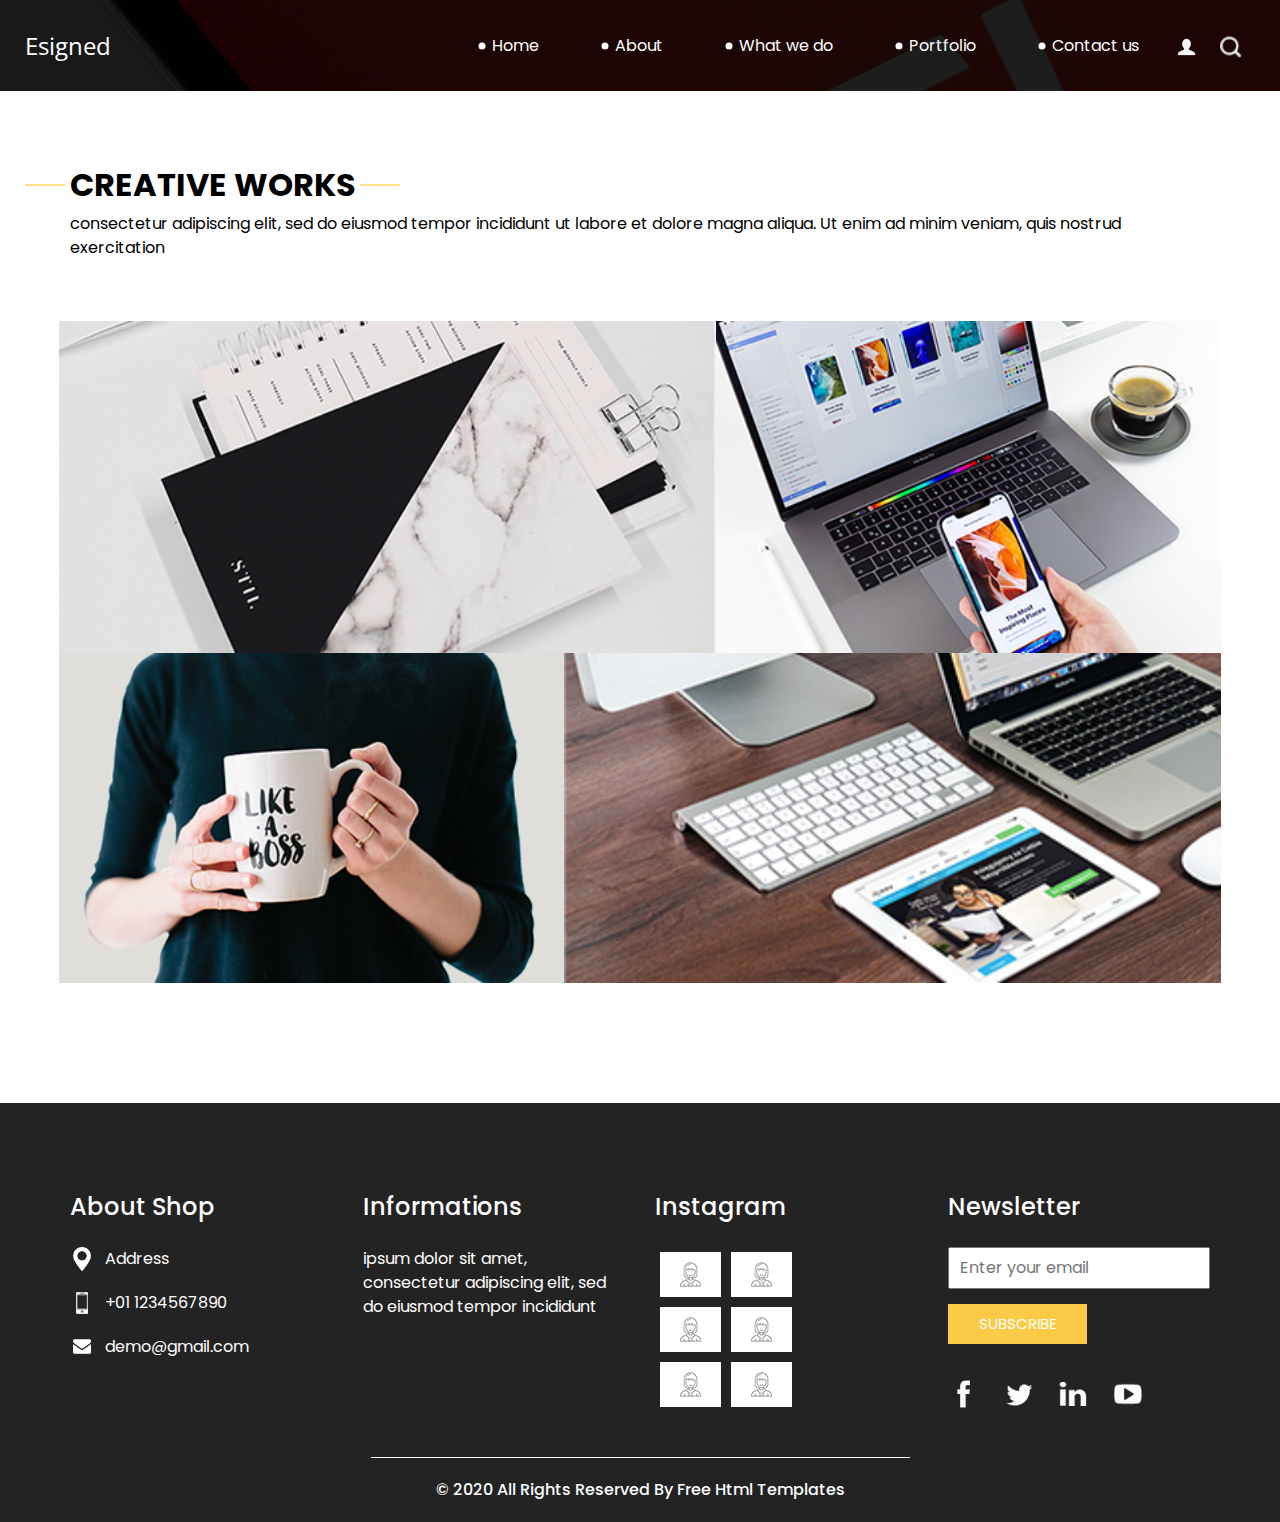
<file: portfolio.html>
<!DOCTYPE html>
<html>

<head>
  <!-- Basic -->
  <meta charset="utf-8" />
  <meta http-equiv="X-UA-Compatible" content="IE=edge" />
  <!-- Mobile Metas -->
  <meta name="viewport" content="width=device-width, initial-scale=1, shrink-to-fit=no" />
  <!-- Site Metas -->
  <meta name="keywords" content="" />
  <meta name="description" content="" />
  <meta name="author" content="" />

  <title>Esigned</title>

  <!-- slider stylesheet -->
  <!-- slider stylesheet -->
  <link rel="stylesheet" type="text/css" href="https://cdnjs.cloudflare.com/ajax/libs/OwlCarousel2/2.3.4/assets/owl.carousel.min.css" />

  <!-- bootstrap core css -->
  <link rel="stylesheet" type="text/css" href="css/bootstrap.css" />

  <!-- fonts style -->
  <link href="https://fonts.googleapis.com/css?family=Open+Sans:400,700|Poppins:400,700&display=swap" rel="stylesheet">
  <!-- Custom styles for this template -->
  <link href="css/style.css" rel="stylesheet" />
  <!-- responsive style -->
  <link href="css/responsive.css" rel="stylesheet" />
</head>

<body class="sub_page">
  <div class="hero_area">
    <!-- header section strats -->
    <header class="header_section">
      <div class="container-fluid">
        <nav class="navbar navbar-expand-lg custom_nav-container pt-3">
          <a class="navbar-brand" href="index.html">
            <span>
              Esigned
            </span>
          </a>
          <button class="navbar-toggler" type="button" data-toggle="collapse" data-target="#navbarSupportedContent" aria-controls="navbarSupportedContent" aria-expanded="false" aria-label="Toggle navigation">
            <span class="navbar-toggler-icon"></span>
          </button>

          <div class="collapse navbar-collapse" id="navbarSupportedContent">
            <div class="d-flex ml-auto flex-column flex-lg-row align-items-center">
              <ul class="navbar-nav  ">
                <li class="nav-item active">
                  <a class="nav-link" href="index.html">Home <span class="sr-only">(current)</span></a>
                </li>
                <li class="nav-item">
                  <a class="nav-link" href="about.html"> About </a>
                </li>
                <li class="nav-item">
                  <a class="nav-link" href="do.html"> What we do </a>
                </li>
                <li class="nav-item">
                  <a class="nav-link" href="portfolio.html"> Portfolio </a>
                </li>
                <li class="nav-item">
                  <a class="nav-link" href="contact.html">Contact us</a>
                </li>
              </ul>
              <div class="user_option">
                <a href="">
                  <img src="images/user.png" alt="">
                </a>
                <form class="form-inline my-2 my-lg-0 ml-0 ml-lg-4 mb-3 mb-lg-0">
                  <button class="btn  my-2 my-sm-0 nav_search-btn" type="submit"></button>
                </form>
              </div>
            </div>
          </div>
        </nav>
      </div>
    </header>
    <!-- end header section -->
  </div>


  <!-- work section -->
  <section class="work_section layout_padding">
    <div class="container">
      <div class="heading_container">
        <h2>
          CREATIVE WORKS
        </h2>
        <p>
          consectetur adipiscing elit, sed do eiusmod tempor incididunt ut labore et dolore magna aliqua. Ut enim ad
          minim veniam, quis nostrud exercitation
        </p>
      </div>
      <div class="work_container layout_padding2">
        <div class="box b-1">
          <img src="images/w-1.png" alt="">
        </div>
        <div class="box b-2">
          <img src="images/w-2.png" alt="">

        </div>
        <div class="box b-3">
          <img src="images/w-3.png" alt="">

        </div>
        <div class="box b-4">
          <img src="images/w-4.png" alt="">

        </div>
      </div>
    </div>
  </section>

  <!-- end work section -->

  <!-- info section -->
  <section class="info_section ">
    <div class="container">
      <div class="row">
        <div class="col-md-3">
          <div class="info_contact">
            <h5>
              About Shop
            </h5>
            <div>
              <div class="img-box">
                <img src="images/location-white.png" width="18px" alt="">
              </div>
              <p>
                Address
              </p>
            </div>
            <div>
              <div class="img-box">
                <img src="images/telephone-white.png" width="12px" alt="">
              </div>
              <p>
                +01 1234567890
              </p>
            </div>
            <div>
              <div class="img-box">
                <img src="images/envelope-white.png" width="18px" alt="">
              </div>
              <p>
                demo@gmail.com
              </p>
            </div>
          </div>
        </div>
        <div class="col-md-3">
          <div class="info_info">
            <h5>
              Informations
            </h5>
            <p>
              ipsum dolor sit amet, consectetur adipiscing elit, sed do eiusmod tempor incididunt
            </p>
          </div>
        </div>

        <div class="col-md-3">
          <div class="info_insta">
            <h5>
              Instagram
            </h5>
            <div class="insta_container">
              <div>
                <a href="">
                  <div class="insta-box b-1">
                    <img src="images/insta.png" alt="">
                  </div>
                </a>
                <a href="">
                  <div class="insta-box b-2">
                    <img src="images/insta.png" alt="">
                  </div>
                </a>
              </div>

              <div>
                <a href="">
                  <div class="insta-box b-3">
                    <img src="images/insta.png" alt="">
                  </div>
                </a>
                <a href="">
                  <div class="insta-box b-4">
                    <img src="images/insta.png" alt="">
                  </div>
                </a>
              </div>
              <div>
                <a href="">
                  <div class="insta-box b-3">
                    <img src="images/insta.png" alt="">
                  </div>
                </a>
                <a href="">
                  <div class="insta-box b-4">
                    <img src="images/insta.png" alt="">
                  </div>
                </a>
              </div>
            </div>
          </div>
        </div>
        <div class="col-md-3">
          <div class="info_form ">
            <h5>
              Newsletter
            </h5>
            <form action="">
              <input type="email" placeholder="Enter your email">
              <button>
                Subscribe
              </button>
            </form>
            <div class="social_box">
              <a href="">
                <img src="images/fb.png" alt="">
              </a>
              <a href="">
                <img src="images/twitter.png" alt="">
              </a>
              <a href="">
                <img src="images/linkedin.png" alt="">
              </a>
              <a href="">
                <img src="images/youtube.png" alt="">
              </a>
            </div>
          </div>
        </div>
      </div>
    </div>
  </section>

  <!-- end info_section -->


  <!-- footer section -->
  <section class="container-fluid footer_section">
    <p>
      &copy; 2020 All Rights Reserved By
      <a href="https://html.design/">Free Html Templates</a>
    </p>
  </section>
  <!-- footer section -->

  <script type="text/javascript" src="js/jquery-3.4.1.min.js"></script>
  <script type="text/javascript" src="js/bootstrap.js"></script>
  <script type="text/javascript" src="https://cdnjs.cloudflare.com/ajax/libs/OwlCarousel2/2.3.4/owl.carousel.min.js">
  </script>
  <!-- owl carousel script 
    -->
  <script type="text/javascript">
    $(".owl-carousel").owlCarousel({
      loop: true,
      margin: 0,
      navText: [],
      center: true,
      autoplay: true,
      autoplayHoverPause: true,
      responsive: {
        0: {
          items: 1
        },
        1000: {
          items: 3
        }
      }
    });
  </script>
  <!-- end owl carousel script -->

</body>

</html>
</file>
<file: css/style.css>
body {
  font-family: "Poppins", sans-serif;
  color: #000000;
  background-color: #ffffff;
}

.layout_padding {
  padding: 75px 0;
}

.layout_padding2 {
  padding: 45px 0;
}

.layout_padding2-top {
  padding-top: 45px;
}

.layout_padding2-bottom {
  padding-bottom: 45px;
}

.layout_padding-top {
  padding-top: 75px;
}

.layout_padding-bottom {
  padding-bottom: 75px;
}

.heading_container {
  display: -webkit-box;
  display: -ms-flexbox;
  display: flex;
  -webkit-box-orient: vertical;
  -webkit-box-direction: normal;
      -ms-flex-direction: column;
          flex-direction: column;
  -webkit-box-align: start;
      -ms-flex-align: start;
          align-items: flex-start;
}

.heading_container h2 {
  font-weight: bold;
  text-transform: uppercase;
  position: relative;
}

.heading_container h2::before, .heading_container h2::after {
  content: "";
  position: absolute;
  top: 50%;
  width: 40px;
  height: 1px;
  background-color: #fec016;
}

.heading_container h2::before {
  left: -5px;
  -webkit-transform: translate(-100%, -50%);
          transform: translate(-100%, -50%);
}

.heading_container h2::after {
  right: -5px;
  -webkit-transform: translate(100%, -50%);
          transform: translate(100%, -50%);
}

/*header section*/
.hero_area {
  height: 100vh;
  background-color: #b5caee;
  background-image: url(../images/hero-bg.jpg);
  background-size: cover;
}

.sub_page .hero_area {
  height: auto;
}

.sub_page .who_section.layout_padding {
  padding-top: 0;
}

.hero_area.sub_pages {
  height: auto;
}

.header_section .container-fluid {
  padding-right: 25px;
  padding-left: 25px;
}

.header_section .nav_container {
  margin: 0 auto;
}

.custom_nav-container.navbar-expand-lg .navbar-nav .nav-link {
  margin: 10px 30px;
  color: #ffffff;
  text-align: center;
  position: relative;
}

.custom_nav-container.navbar-expand-lg .navbar-nav .nav-link::before {
  content: "";
  position: absolute;
  top: 50%;
  left: -2px;
  -webkit-transform: translate(-50%, -50%);
          transform: translate(-50%, -50%);
  width: 7px;
  height: 7px;
  border-radius: 100%;
  background-color: #ffffff;
}

a,
a:hover,
a:focus {
  text-decoration: none;
}

a:hover,
a:focus {
  color: initial;
}

.btn,
.btn:focus {
  outline: none !important;
  -webkit-box-shadow: none;
          box-shadow: none;
}

.user_option {
  display: -webkit-box;
  display: -ms-flexbox;
  display: flex;
  -webkit-box-align: center;
      -ms-flex-align: center;
          align-items: center;
}

.custom_nav-container .nav_search-btn {
  background-image: url(../images/search-icon.png);
  background-size: 22px;
  background-repeat: no-repeat;
  background-position-y: 7px;
  width: 35px;
  height: 35px;
  padding: 0;
  border: none;
}

.navbar-brand {
  display: -webkit-box;
  display: -ms-flexbox;
  display: flex;
  -webkit-box-align: center;
      -ms-flex-align: center;
          align-items: center;
  font-family: 'Open Sans', sans-serif;
}

.navbar-brand span {
  font-size: 24px;
  color: #ffffff;
}

.custom_nav-container {
  z-index: 99999;
  padding: 15px 0;
}

.custom_nav-container .navbar-toggler {
  outline: none;
}

.custom_nav-container .navbar-toggler .navbar-toggler-icon {
  background-image: url(../images/menu.png);
  background-size: 55px;
}

/*end header section*/
.slider_section {
  height: 90%;
  display: -webkit-box;
  display: -ms-flexbox;
  display: flex;
  -webkit-box-align: center;
      -ms-flex-align: center;
          align-items: center;
  color: #ffffff;
}

.slider_section .detail-box {
  text-align: center;
  margin-bottom: 110px;
}

.slider_section .detail-box h1 {
  font-size: 4rem;
  text-transform: uppercase;
}

.slider_section .detail-box h2 {
  text-transform: uppercase;
}

.slider_section .detail-box p {
  margin-top: 25px;
}

.slider_section .detail-box a {
  display: inline-block;
  padding: 10px 55px;
  background-color: #ffffff;
  border: 1px solid #ffffff;
  color: #000000;
  border-radius: 20px 20px 0 20px;
  margin-top: 35px;
}

.slider_section .detail-box a:hover {
  background-color: transparent;
  color: #ffffff;
}

.slider_section #carouselExampleIndicators {
  bottom: 0;
}

.slider_section #carouselExampleIndicators li {
  width: 15px;
  height: 15px;
  background-color: transparent;
  border: 3px solid #ffffff;
  border-radius: 100%;
  opacity: 1;
}

.do_section .heading_container {
  -webkit-box-align: center;
      -ms-flex-align: center;
          align-items: center;
  text-align: center;
}

.do_section .do_container {
  display: -webkit-box;
  display: -ms-flexbox;
  display: flex;
  -ms-flex-wrap: wrap;
      flex-wrap: wrap;
  -webkit-box-pack: center;
      -ms-flex-pack: center;
          justify-content: center;
  padding-top: 10px;
}

.do_section .do_container .box {
  text-align: center;
  position: relative;
  z-index: 5;
  margin: 35px 25px 0 25px;
}

.do_section .do_container .box .img-box {
  width: 120px;
  height: 120px;
  display: -webkit-box;
  display: -ms-flexbox;
  display: flex;
  -webkit-box-pack: center;
      -ms-flex-pack: center;
          justify-content: center;
  -webkit-box-align: center;
      -ms-flex-align: center;
          align-items: center;
  background-color: #353434;
  border-radius: 100%;
}

.do_section .do_container .box .img-box img {
  width: 45px;
}

.do_section .do_container .box .detail-box {
  margin-top: 35px;
}

.do_section .do_container .box:hover .img-box {
  background-color: #fec016;
}

.do_section .do_container .arrow_bg::before {
  content: "";
  position: absolute;
  top: -45px;
  left: -17px;
  width: 262%;
  height: 90%;
  z-index: 3;
  background-size: cover;
}

.do_section .do_container .arrow-start::before {
  background-image: url(../images/arrow-start.png);
}

.do_section .do_container .arrow-middle::before {
  background-image: url(../images/arrow-middle.png);
}

.do_section .do_container .arrow-end::before {
  background-image: url(../images/arrow-end.png);
}

.who_section .row {
  -webkit-box-align: center;
      -ms-flex-align: center;
          align-items: center;
}

.who_section .img-box img {
  width: 100%;
}

.who_section .detail-box {
  margin-left: 65px;
}

.who_section .detail-box p {
  margin-top: 35px;
}

.who_section .detail-box a {
  display: inline-block;
  padding: 8px 30px;
  background-color: #353434;
  border: 1px solid #353434;
  color: #ffffff;
  border-radius: 20px 20px 0 20px;
  margin-top: 35px;
}

.who_section .detail-box a:hover {
  background-color: transparent;
  color: #353434;
}

.work_section .work_container {
  display: -webkit-box;
  display: -ms-flexbox;
  display: flex;
  -ms-flex-wrap: wrap;
      flex-wrap: wrap;
  margin: 0 -1%;
}

.work_section .work_container .box {
  min-width: 300px;
  display: -webkit-box;
  display: -ms-flexbox;
  display: flex;
  -webkit-box-align: stretch;
      -ms-flex-align: stretch;
          align-items: stretch;
}

.work_section .work_container .box img {
  width: 100%;
}

.work_section .work_container .box.b-2, .work_section .work_container .box.b-3 {
  width: 43.5%;
}

.work_section .work_container .box.b-1, .work_section .work_container .box.b-4 {
  width: 56.5%;
}

.client_section {
  padding-bottom: 150px;
}

.client_section .heading_container {
  -webkit-box-align: center;
      -ms-flex-align: center;
          align-items: center;
  margin-bottom: 45px;
}

.client_section .box {
  padding: 20px;
  display: -webkit-box;
  display: -ms-flexbox;
  display: flex;
  -webkit-box-orient: vertical;
  -webkit-box-direction: normal;
      -ms-flex-direction: column;
          flex-direction: column;
  -webkit-box-align: center;
      -ms-flex-align: center;
          align-items: center;
  text-align: center;
  margin: 20px;
}

.client_section .box .img-box {
  width: 60px;
}

.client_section .box .img-box img {
  width: 100%;
}

.client_section .box .detail-box {
  margin-top: 35px;
  display: -webkit-box;
  display: -ms-flexbox;
  display: flex;
  -webkit-box-orient: vertical;
  -webkit-box-direction: normal;
      -ms-flex-direction: column;
          flex-direction: column;
  -webkit-box-align: center;
      -ms-flex-align: center;
          align-items: center;
}

.client_section .box .detail-box h5 {
  text-transform: uppercase;
  font-weight: bold;
  font-size: 18px;
}

.client_section .box .detail-box h5 span {
  text-transform: none;
  font-size: 16px;
  font-weight: normal;
  color: #fec016;
}

.client_section .box .detail-box img {
  width: 15px;
  margin: 35px 0;
}

.client_section .carousel-wrap {
  margin: 0 auto;
  padding: 0;
  position: relative;
}

.client_section .owl-nav > div {
  margin-top: -26px;
  position: absolute;
  top: 50%;
  color: #cdcbcd;
}

.client_section .owl-carousel .owl-nav .owl-prev,
.client_section .owl-carousel .owl-nav .owl-next {
  width: 50px;
  height: 50px;
  background-color: #000000;
  background-size: 16px;
  background-position: center;
  border-radius: 100%;
  background-repeat: no-repeat;
  position: absolute;
  bottom: -75px;
  outline: none;
}

.client_section .owl-carousel .owl-nav .owl-prev:hover,
.client_section .owl-carousel .owl-nav .owl-next:hover {
  background-color: rgba(0, 0, 0, 0.8);
}

.client_section .owl-carousel .owl-nav .owl-prev {
  background-image: url(../images/prev.png);
  left: 50%;
  -webkit-transform: translateX(-102%);
          transform: translateX(-102%);
}

.client_section .owl-carousel .owl-nav .owl-next {
  right: 50%;
  background-image: url(../images/next.png);
  -webkit-transform: translateX(102%);
          transform: translateX(102%);
}

.client_section .owl-carousel .owl-dots.disabled,
.client_section .owl-carousel .owl-nav.disabled {
  display: block;
}

.client_section .owl-item.active.center .box {
  -webkit-box-shadow: 0 0 20px 0 rgba(0, 0, 0, 0.2);
          box-shadow: 0 0 20px 0 rgba(0, 0, 0, 0.2);
}

.target_section {
  background-image: url(../images/target-bg.jpg);
  background-size: cover;
  color: #ffffff;
  text-align: center;
}

.target_section .detail-box {
  margin: 30px 0;
}

.target_section h2 {
  font-weight: bold;
}

.target_section h5 {
  font-size: 18px;
  font-weight: 500;
}

/* contact section */
.contact_section .heading_container {
  -webkit-box-align: center;
      -ms-flex-align: center;
          align-items: center;
}

.contact_section .contact-form {
  padding: 25px;
  border-radius: 20px;
}

.contact_section .contact-form input {
  border: none;
  outline: none;
  background-color: transparent;
  width: 100%;
  margin: 15px 0;
  padding: 10px 20px;
  border: 1px solid rgba(0, 0, 0, 0.4);
  border-radius: 30px;
}

.contact_section .contact-form input.input_message {
  height: 175px;
}

.contact_section .contact-form input::-webkit-input-placeholder {
  color: rgba(0, 0, 0, 0.4);
}

.contact_section .contact-form input:-ms-input-placeholder {
  color: rgba(0, 0, 0, 0.4);
}

.contact_section .contact-form input::-ms-input-placeholder {
  color: rgba(0, 0, 0, 0.4);
}

.contact_section .contact-form input::placeholder {
  color: rgba(0, 0, 0, 0.4);
}

.contact_section .contact-form button {
  border: none;
  outline: none;
  padding: 12px 50px;
  text-transform: uppercase;
  margin-top: 25px;
  background-color: #fec913;
  color: #fff;
  border-radius: 30px;
}

.contact_section .map_img-box {
  width: 80%;
  margin: 25px auto 0 auto;
}

.contact_section .map_img-box img {
  width: 100%;
}

/* end contact section */
.info_section {
  background-color: #232323;
  color: #ffffff;
  padding: 90px 0 45px 0;
}

.info_section h5 {
  margin-bottom: 25px;
  font-size: 24px;
}

.info_section .info_insta .insta_container > div {
  display: -webkit-box;
  display: -ms-flexbox;
  display: flex;
}

.info_section .info_insta .insta_container img {
  width: 100%;
}

.info_section .info_insta .insta_container .insta-box {
  margin: 5px;
  display: -webkit-box;
  display: -ms-flexbox;
  display: flex;
  -webkit-box-align: stretch;
      -ms-flex-align: stretch;
          align-items: stretch;
  background-color: #ffffff;
  padding: 10px 20px;
}

.info_section .info_contact .img-box {
  width: 35px;
  display: -webkit-box;
  display: -ms-flexbox;
  display: flex;
  -webkit-box-pack: center;
      -ms-flex-pack: center;
          justify-content: center;
}

.info_section .info_contact p {
  margin: 0;
}

.info_section .info_contact > div {
  display: -webkit-box;
  display: -ms-flexbox;
  display: flex;
  -webkit-box-align: center;
      -ms-flex-align: center;
          align-items: center;
  margin: 20px 0;
}

.info_section .info_contact > div img {
  height: auto;
  margin-right: 12px;
}

.info_section .info_form form input {
  outline: none;
  width: 100%;
  padding: 7px 10px;
}

.info_section .info_form form button {
  display: inline-block;
  padding: 8px 30px;
  background-color: #fbca47;
  border: 1px solid #fbca47;
  color: #ffffff;
  margin-top: 15px;
  text-transform: uppercase;
  font-size: 15px;
}

.info_section .info_form form button:hover {
  background-color: transparent;
  color: #fbca47;
}

.info_section .info_form .social_box {
  margin-top: 35px;
  width: 100%;
  display: -webkit-box;
  display: -ms-flexbox;
  display: flex;
}

.info_section .info_form .social_box a {
  margin-right: 25px;
}

/* footer section*/
.footer_section {
  background-color: #232323;
  font-weight: 500;
  display: -webkit-box;
  display: -ms-flexbox;
  display: flex;
  -webkit-box-pack: center;
      -ms-flex-pack: center;
          justify-content: center;
}

.footer_section p {
  padding: 20px 65px;
  color: #fbfcfd;
  margin: 0 auto;
  text-align: center;
  border-top: 1px solid #ffffff;
}

.footer_section a {
  color: #fbfcfd;
}

/* end footer section*/
/*# sourceMappingURL=style.css.map */
</file>
<file: css/responsive.css>
@media (max-width: 1120px) {
    .hero_area {
        height: auto;
    }

    .slider_section {
        padding: 50px 0;
    }

}

@media (max-width: 992px) {
    .user_option {
        flex-direction: column;
    }

    .custom_nav-container .nav_search-btn {
        background-position: center;
        margin-top: 10px;
    }

    .user_option a {
        margin-bottom: 10px;
    }

    .custom_nav-container.navbar-expand-lg .navbar-nav .nav-link {
        padding: 0 5px;
    }
}

@media (max-width: 768px) {

    .info_section .col-md-3 {
        text-align: center;
    }

    .info_section .col-md-3:not(:nth-last-child(1)) {
        margin-bottom: 35px;
    }

    .who_section .detail-box {
        margin-left: 15px;
        margin-top: 35px;
    }

    .work_section .work_container .box.b-1,
    .work_section .work_container .box.b-2,
    .work_section .work_container .box.b-3,
    .work_section .work_container .box.b-4 {
        width: 100%;
    }

    .info_section .col-md-3>div {
        display: flex;
        flex-direction: column;
        align-items: center;
    }

    .info_section .info_form .social_box {
        justify-content: center;
    }

    .info_section .info_form .social_box a {
        margin: 0 10px;
    }

    .footer_section p {
        padding: 20px 30px;
    }
}

@media (max-width: 576px) {
    .slider_section .detail-box h1 {
        font-size: 3.5rem;
    }

    .do_section .do_container .arrow_bg::before {
        display: none;
    }
}

@media (max-width: 480px) {}

@media (max-width: 420px) {
    .slider_section .detail-box h2 {
        font-size: 1.5rem;
    }

    .slider_section .detail-box h1 {
        font-size: 3rem;
    }
}

@media (max-width: 360px) {}

@media (min-width: 1200px) {
    .container {
        max-width: 1170px;
    }
}
</file>
